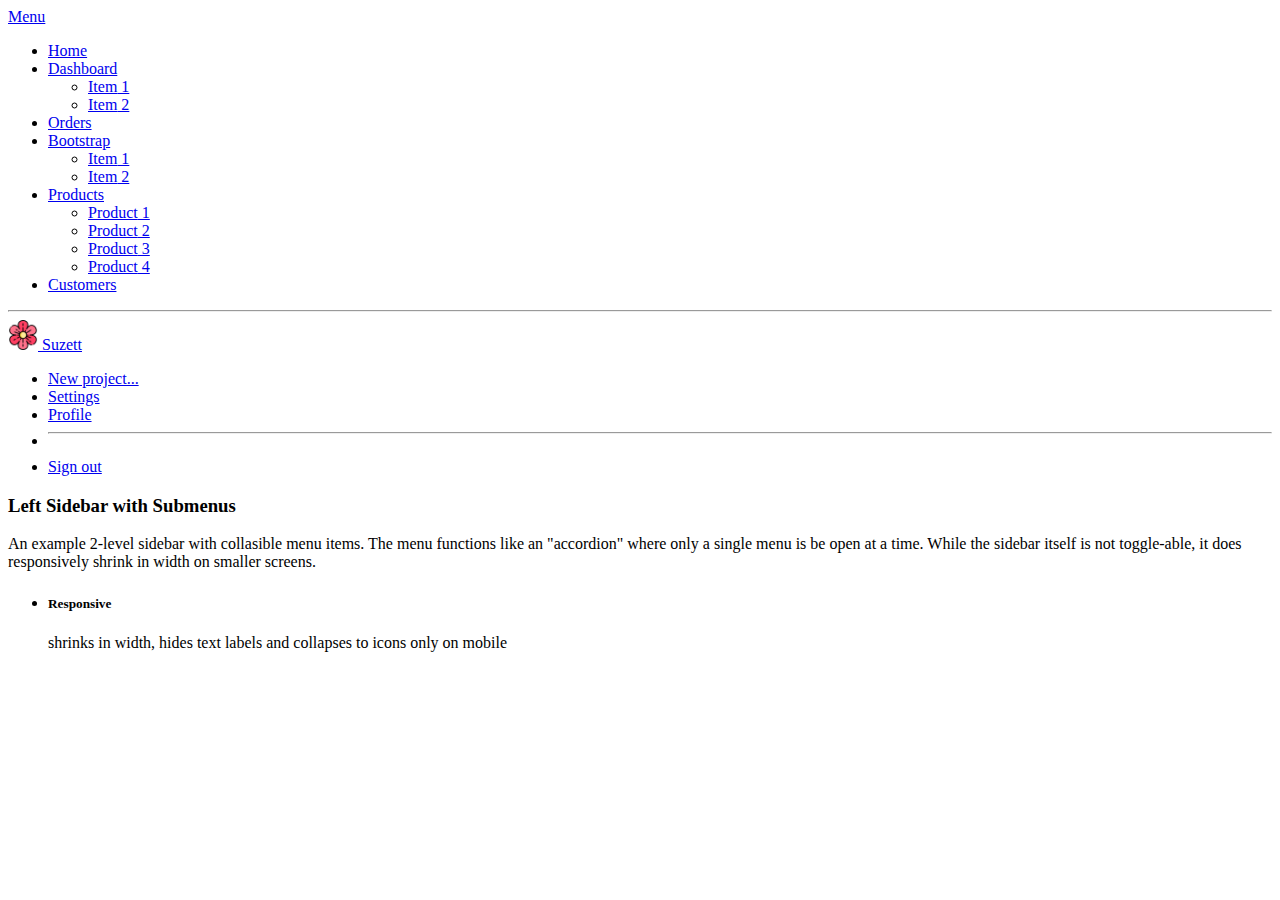
<file: index.html>
<!DOCTYPE html>
<html lang="es">
<head>
    <meta charset="UTF-8">
    <meta http-equiv="X-UA-Compatible" content="IE=edge">
    <meta name="viewport" content="width=device-width, initial-scale=1.0">
    <link href="https://cdn.jsdelivr.net/npm/bootstrap@5.2.1/dist/css/bootstrap.min.css" rel="stylesheet" integrity="sha384-iYQeCzEYFbKjA/T2uDLTpkwGzCiq6soy8tYaI1GyVh/UjpbCx/TYkiZhlZB6+fzT" crossorigin="anonymous">
    
    <title>Navbar & Sidebar</title>
</head>
<body>
  <div class="container-fluid">
    <div class="row flex-nowrap">
        <div class="col-auto col-md-3 col-xl-2 px-sm-2 px-0 bg-dark">
            <div class="d-flex flex-column align-items-center align-items-sm-start px-3 pt-2 text-white min-vh-100">
                <a href="/" class="d-flex align-items-center pb-3 mb-md-0 me-md-auto text-white text-decoration-none">
                    <span class="fs-5 d-none d-sm-inline">Menu</span>
                </a>
                <ul class="nav nav-pills flex-column mb-sm-auto mb-0 align-items-center align-items-sm-start" id="menu">
                    <li class="nav-item">
                        <a href="#" class="nav-link align-middle px-0">
                            <i class="fs-4 bi-house"></i> 
                            
                            <span class="ms-1 d-none d-sm-inline">Home</span>
                        </a>
                    </li>
                    <li>
                        <a href="#submenu1" data-bs-toggle="collapse" class="nav-link px-0 align-middle">
                            <i class="fs-4 bi-speedometer2"></i> <span class="ms-1 d-none d-sm-inline">Dashboard</span> </a>
                        <ul class="collapse show nav flex-column ms-1" id="submenu1" data-bs-parent="#menu">
                            <li class="w-100">
                                <a href="#" class="nav-link px-0"> <span class="d-none d-sm-inline">Item</span> 1 </a>
                            </li>
                            <li>
                                <a href="#" class="nav-link px-0"> <span class="d-none d-sm-inline">Item</span> 2 </a>
                            </li>
                        </ul>
                    </li>
                    <li>
                        <a href="#" class="nav-link px-0 align-middle">
                            <i class="fs-4 bi-table"></i> <span class="ms-1 d-none d-sm-inline">Orders</span></a>
                    </li>
                    <li>
                        <a href="#submenu2" data-bs-toggle="collapse" class="nav-link px-0 align-middle ">
                            <i class="fs-4 bi-bootstrap"></i> <span class="ms-1 d-none d-sm-inline">Bootstrap</span></a>
                        <ul class="collapse nav flex-column ms-1" id="submenu2" data-bs-parent="#menu">
                            <li class="w-100">
                                <a href="#" class="nav-link px-0"> <span class="d-none d-sm-inline">Item</span> 1</a>
                            </li>
                            <li>
                                <a href="#" class="nav-link px-0"> <span class="d-none d-sm-inline">Item</span> 2</a>
                            </li>
                        </ul>
                    </li>
                    <li>
                        <a href="#submenu3" data-bs-toggle="collapse" class="nav-link px-0 align-middle">
                            <i class="fs-4 bi-grid"></i> <span class="ms-1 d-none d-sm-inline">Products</span> </a>
                            <ul class="collapse nav flex-column ms-1" id="submenu3" data-bs-parent="#menu">
                            <li class="w-100">
                                <a href="#" class="nav-link px-0"> <span class="d-none d-sm-inline">Product</span> 1</a>
                            </li>
                            <li>
                                <a href="#" class="nav-link px-0"> <span class="d-none d-sm-inline">Product</span> 2</a>
                            </li>
                            <li>
                                <a href="#" class="nav-link px-0"> <span class="d-none d-sm-inline">Product</span> 3</a>
                            </li>
                            <li>
                                <a href="#" class="nav-link px-0"> <span class="d-none d-sm-inline">Product</span> 4</a>
                            </li>
                        </ul>
                    </li>
                    <li>
                        <a href="#" class="nav-link px-0 align-middle">
                            <i class="fs-4 bi-people"></i> <span class="ms-1 d-none d-sm-inline">Customers</span> </a>
                    </li>
                </ul>
                <hr>
                <div class="dropdown pb-4">
                    <a href="#" class="d-flex align-items-center text-white text-decoration-none dropdown-toggle" id="dropdownUser1" data-bs-toggle="dropdown" aria-expanded="false">
                        <img src="floresita.png" alt="hugenerd" width="30" height="30" class="rounded-circle">
                        <span class="d-none d-sm-inline mx-1">Suzett</span>
                    </a>
                    <ul class="dropdown-menu dropdown-menu-dark text-small shadow" aria-labelledby="dropdownUser1">
                        <li><a class="dropdown-item" href="#">New project...</a></li>
                        <li><a class="dropdown-item" href="#">Settings</a></li>
                        <li><a class="dropdown-item" href="#">Profile</a></li>
                        <li>
                            <hr class="dropdown-divider">
                        </li>
                        <li><a class="dropdown-item" href="#">Sign out</a></li>
                    </ul>
                </div>
            </div>
        </div>
        <div class="col py-3">
            <h3>Left Sidebar with Submenus</h3>
            <p class="lead">
                An example 2-level sidebar with collasible menu items. The menu functions like an "accordion" where only a single 
                menu is be open at a time. While the sidebar itself is not toggle-able, it does responsively shrink in width on smaller screens.</p>
            <ul class="list-unstyled">
                <li><h5>Responsive</h5> shrinks in width, hides text labels and collapses to icons only on mobile</li>
            </ul>
        </div>
    </div>
</div>
</body>
</html>
</file>
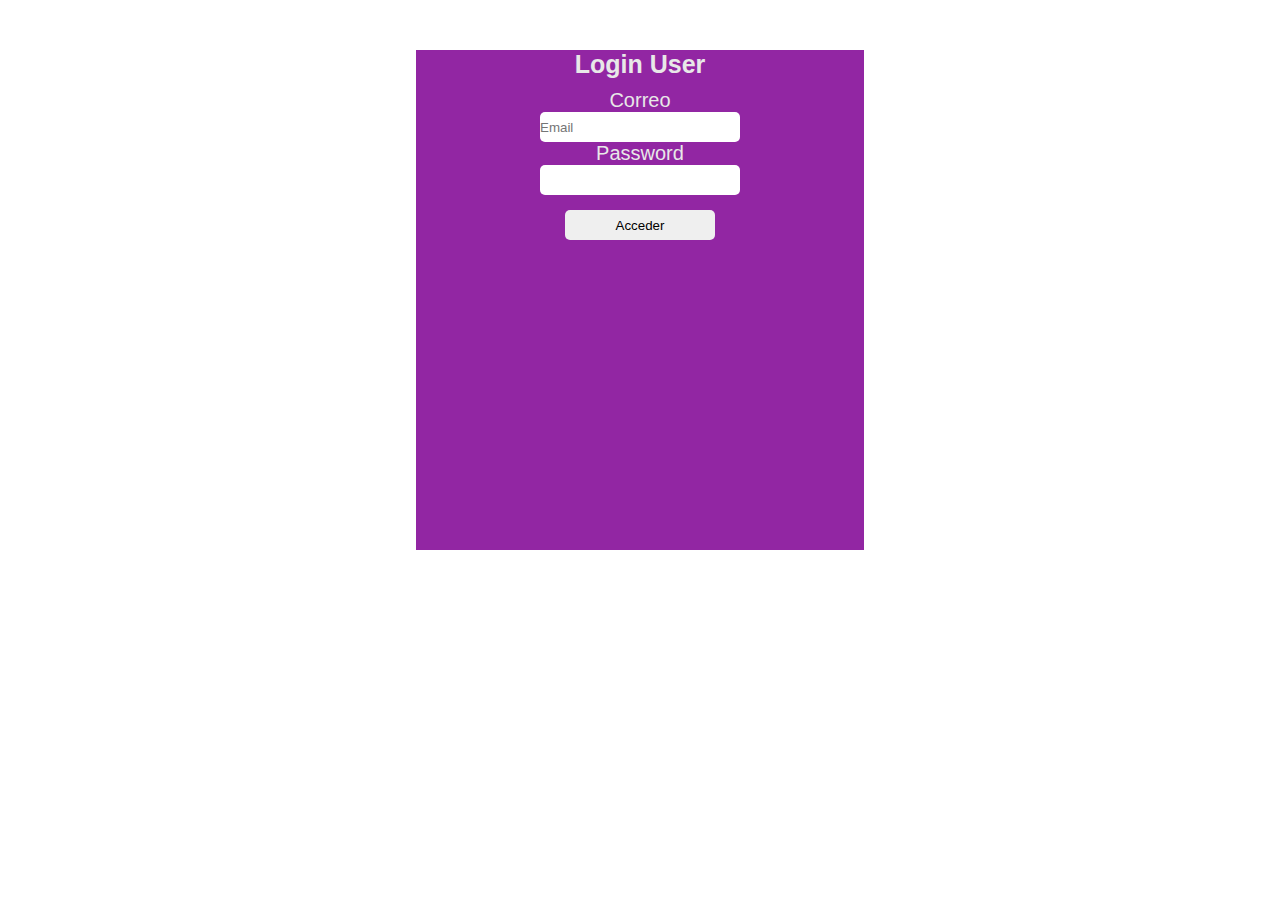
<file: public/index.html>
<!DOCTYPE html>
<html lang="es">
<head>
    <meta charset="UTF-8">
    <meta http-equiv="X-UA-Compatible" content="IE=edge">
    <meta name="viewport" content="width=device-width, initial-scale=1.0">
    <link rel="stylesheet" href="css/main.css">
    <title>Document</title>
</head>
<body>
    <div class="container">
        <h3 class="titulo">Login User</h3>
        <form class="form">
            
            <ul class="items">
                <li class="item">
                    <label class="lab">
                        Correo
                    </label> <br>
                    <input class="input" placeholder="Email" type="email">
                </li>
                <li class="item">
                    <label class="lab">
                        Password
                    </label> <br>
                    <input class="input"  type="password">
                </li>
            </ul>
                <button type="submit">
                Acceder
            </button>
        </form>
    </div>
</body>
</html>
</file>
<file: public/css/main.css>
* {
  padding: 0;
  margin: 0;
}
.container {
  background-color: #9226a3;
  width: 35%;
  margin: 0 auto;
  margin-top: 50px;
  height: 500px;
}
.container .titulo {
  text-align: center;
  color: #e8e8e8;
  font-size: 25px;
  font-family: arial;
  margin-bottom: 10px;
}
.container .form {
  text-align: center;
  margin: 0 auto;
  color: #e8e8e8;
  font-size: 20px;
  font-family: arial;
}
.container .form .items {
  padding: 0;
  margin-bottom: 15px;
}
.container .form .items .item {
  width: 100%;
  list-style: none;
}
.container .form .items .item input {
  width: 200px;
  height: 30px;
  border-style: none;
  border-radius: 5px;
}
.container .form .label {
  margin-bottom: 15px;
}
.container .form button {
  width: 150px;
  height: 30px;
  border-radius: 5px;
  border-style: none;
}
.container .form button:hover {
  background-color: #610752;
  color: white;
}
</file>
